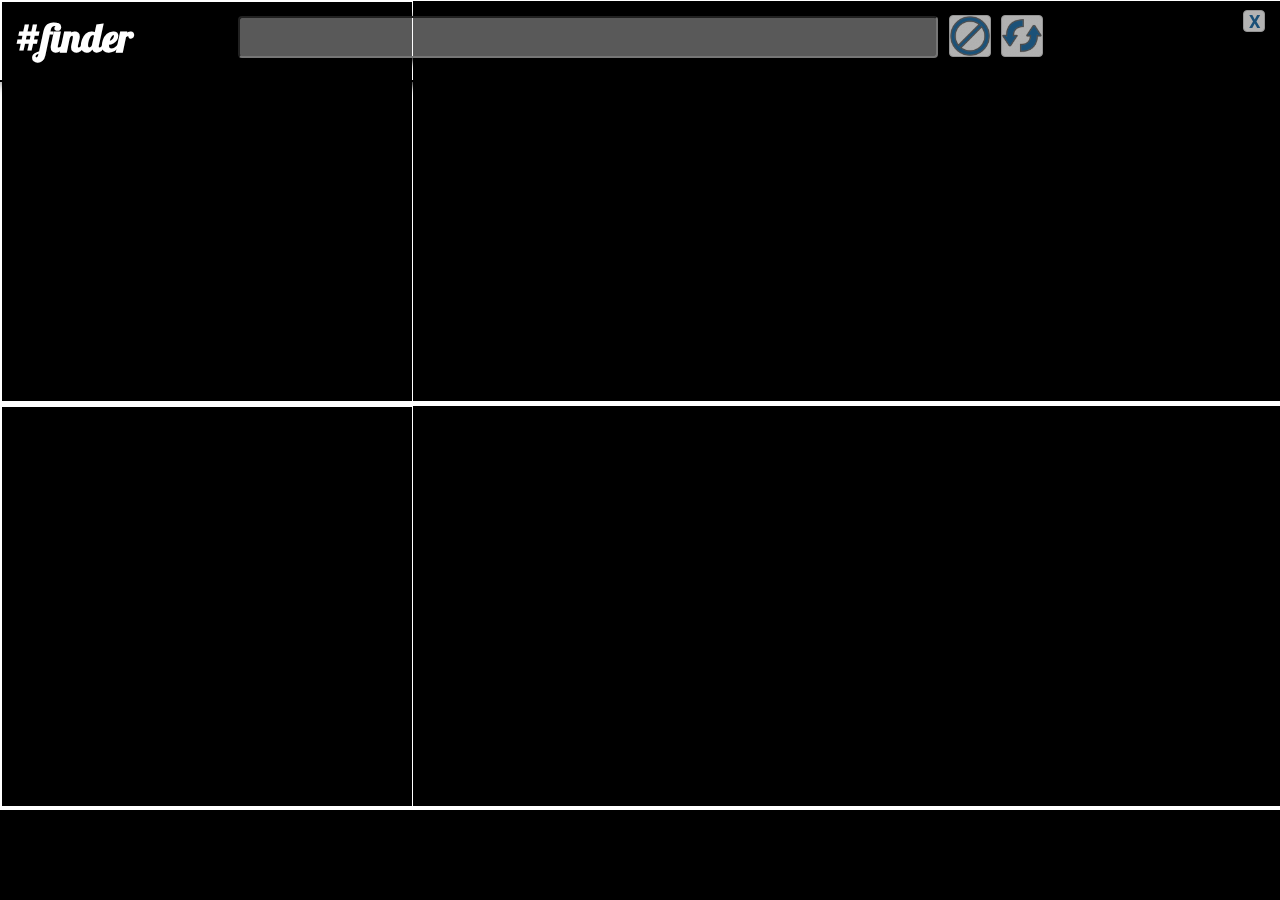
<file: index.html>
<head>
  <script src="https://ajax.googleapis.com/ajax/libs/jquery/2.2.2/jquery.js"></script>
  <link href='https://fonts.googleapis.com/css?family=Lobster' rel='stylesheet' type='text/css'>
  <link href='https://fonts.googleapis.com/css?family=Roboto' rel='stylesheet' type='text/css'>
  <link rel="stylesheet" type="text/css" href="style.css" />
</head>
<body>
  <div class="tool-bar-bg">
    <h1 class="logo">#finder</h1>
    <div class="tool-bar">
      <input class="search" type="text" value=""/>
      <div class="button white white-repeat" id="repeat"></div>
      <div class="button white white-clear" id="clear"></div>
    </div>
    <div class="button white hide" id="hide">X</div>
  </div>
    <div class="image-div top">
      <div class="big left"></div>
    </div>
    <div class="image-div bottom">
      <div class="big right"></div>
    </div>
    <div class="the-rest"></div>
  <script type="application/javascript" src="app.js"></script>
</body>
</file>
<file: style.css>
input {
  display: inline-block;
  margin: 0 auto;
  margin-top: 6px;
  width: 700px;
  height: 42px;
  text-align: center;
  font-size: 25px;
  /*border: 1px solid lightgrey;*/
  border-radius: 4px;
  box-shadow: 3px 3px 10px black;
  background: rgba(255, 255, 255, .35);
  font-family: 'Lobster', cursive;
}

.tool-bar {
  display: block;
  margin: 0 auto;
  width: 100%;
  text-align: center;
  width: 815px;
  padding-top: 10px;
}

.tool-bar-bg {
  width: 100%;
  height: 80px;
  background-image: url("https://pixabay.com/static/uploads/photo/2015/09/05/23/12/blurry-926129_960_720.jpg");
  background-size: cover;
  border-bottom: 2px solid black;
  position: fixed;
  box-shadow: 3px 3px 10px black;
  color: white;
  opacity: .3
}

.tool-bar-bg:hover {
  opacity: 1;
}
.logo {
  position: absolute;
  text-shadow: 3px 3px black;
  font-size: 40px;
  bottom: -9px;
  left: 15px;
}

body {
  font-family: 'Lobster', cursive;
  margin: 0px;
  background-color: black;
}

.image {
  display: inline-block;
  background-size: cover;
  width: 208px;
  height: 200px;
  border: 1px solid white;
  border-right: 4px solid white;
}

.button {
  width: 40px;
  height: 40px;
  float: right;
  display: inline-block;
  border-radius: 4px;
  border: 1px solid lightgrey;
  margin: 5px;
  background-size: cover;
  opacity: 0.7;
  box-shadow: 3px 3px 10px black;
}

.hide {
  font-family: 'Roboto', sans-serif;
  text-align: center;
  font-weight: bold;
  font-size: 18px;
  width: 20px;
  height: 20px;
  position: absolute;
  right: 10px;
  top: 5px;
  color: 2673AB;
}

.blue {
  background-color: 2673AB;
}

.white {
  background-color: white;
}

.white-repeat {
  background-image: url("images/repeat-blue.png");
}

.white-clear {
  background-image: url("images/clear-blue.png");
}

.blue-repeat {
  background-image: url("images/repeat-white.png");
}

.blue-clear {
  background-image: url("images/clear-white.png");
}

/*.left {
  width: 50%;
  float: left;
  display: inline-block;
}



.right {
  width: 50%;
  float: right;
  display: inline-block;
}*/

.image-div {
  width: 100%;
  height: 400px;
  border: 1px solid white;
  border-bottom: 4px solid white;
}

.big {
  width: 32%;
  height: 100%;
  border: 1px solid white;
  display: inline-block;
  background-size: cover;
}

.left {
  float: left;
}

.right {
  float: left;
}
</file>
